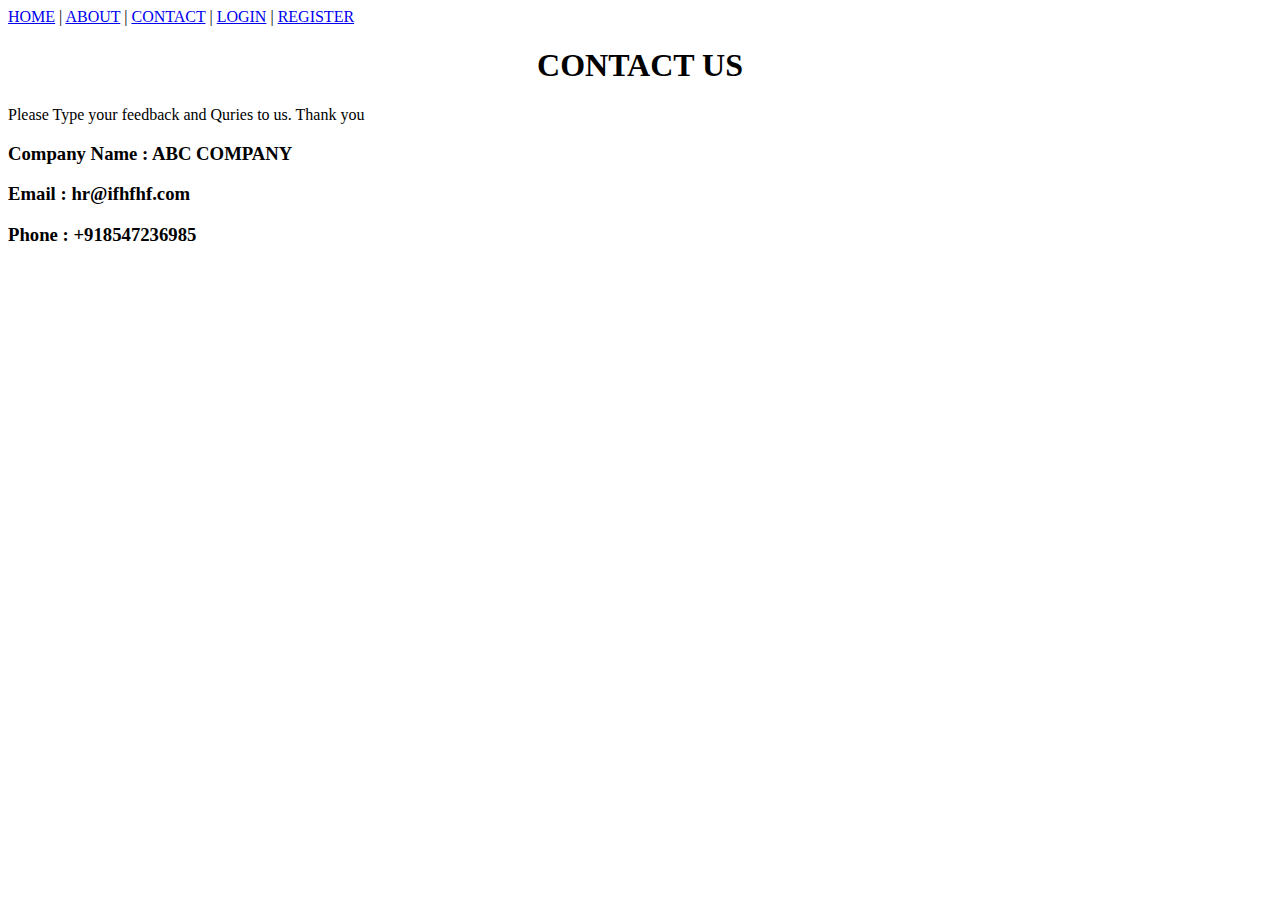
<file: contact.html>
<!DOCTYPE html>
<html lang="en">
<head>
    <meta charset="UTF-8">
    <meta name="viewport" content="width=device-width, initial-scale=1.0">
    <title>Contact</title>
</head>
<body>
    <Nav>
        <a href="index.html">HOME</a> |
        <a href="about.html">ABOUT</a> |
        <a href="contact.html">CONTACT</a> |
        <a href="login.html">LOGIN</a> |
        <a href="register.html">REGISTER</a>
    </Nav>
    <h1 align = "center">
       CONTACT US
    </h1>
    <p>
        Please Type your feedback and Quries to us. Thank you
    </p>
    <h3>
        Company Name : ABC COMPANY
    </h3>
    <h3>
        Email : hr@ifhfhf.com
    </h3>
    <h3>
        Phone : +918547236985
    </h3>
</body>
</html>
</file>
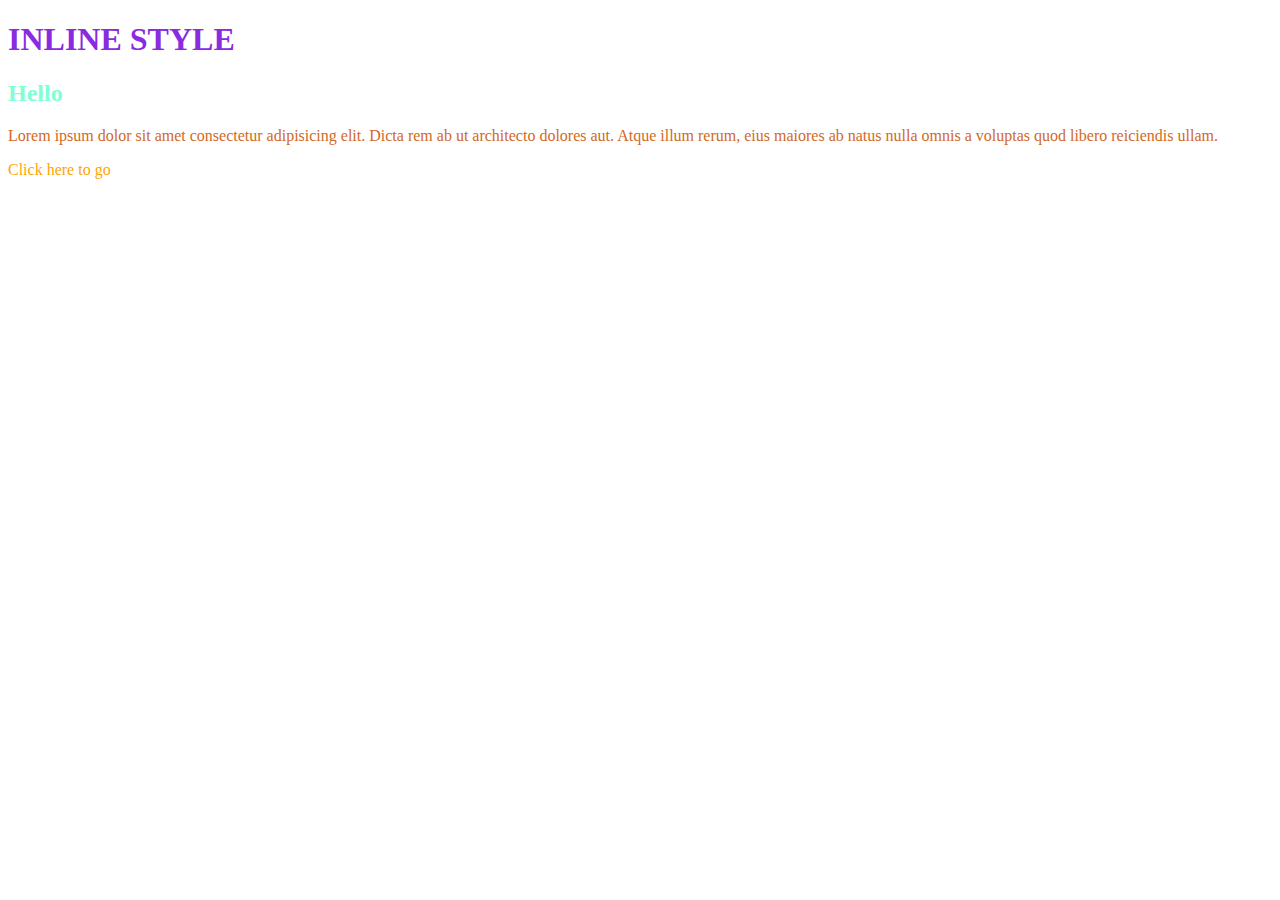
<file: home.html>
<!DOCTYPE html>
<html lang="en">

<head>
    <meta charset="UTF-8">
    <meta name="viewport" content="width=device-width, initial-scale=1.0">
    <title>Document</title>
    <link rel="stylesheet" href="style.css">
    <style>
        h2 {
            color: aquamarine;
        }

        P {
            color: chocolate;
        }
    </style>
</head>

<body>
    <h1 style="color: blueviolet;">INLINE STYLE</h1>
    <h2>Hello</h2>
    <p>Lorem ipsum dolor sit amet consectetur adipisicing elit. Dicta rem ab ut architecto dolores aut. Atque illum
        rerum, eius maiores ab natus nulla omnis a voluptas quod libero reiciendis ullam.</p>
   <a href="register.html">Click here to go</a>
</body>

</html>
</file>
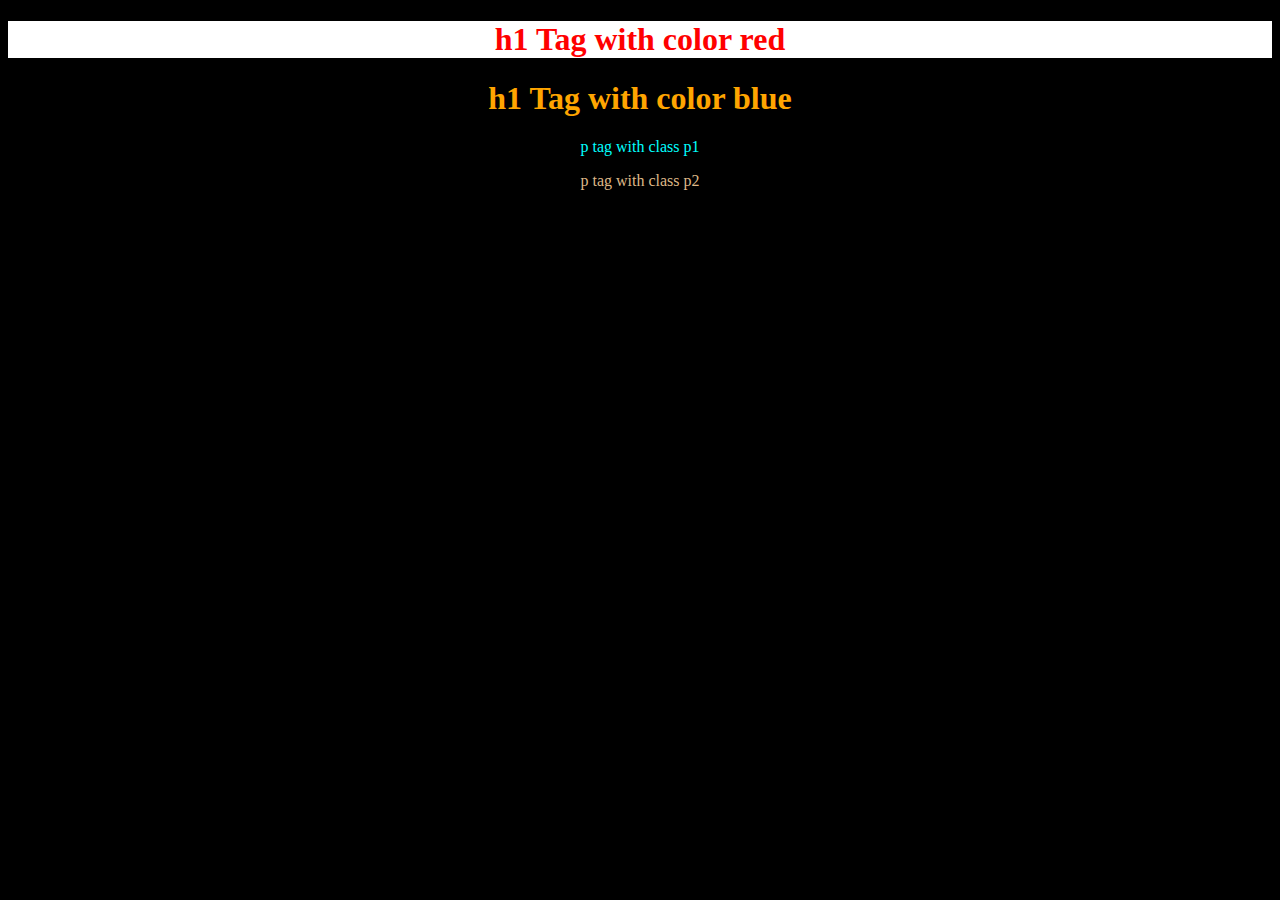
<file: selectors.html>
<!DOCTYPE html>
<html lang="en">
<head>
    <meta charset="UTF-8">
    <meta name="viewport" content="width=device-width, initial-scale=1.0">
    <title>Selectors</title>
    <link rel="stylesheet" href="style1.css"/>
</head>
<body>
    <h1 id="t1">
        h1 Tag with color red
    </h1>
    <h1 id="th">
        h1 Tag with color blue
    </h1>
    <p class="p1">p tag with class p1</p>
    <p class="p2">p tag with class p2</p>
</body>
</html>
</file>
<file: style.css>
a{
    color: orange;
    text-decoration: none;
}
</file>
<file: style1.css>
h1#t1 {
    color: red;
    background-color: white;
}

h1#th {
    color: orange;
}

p.p1{
    color: aqua;
}

p.p2{
    color: burlywood;
}

h1,p {
    text-align: center;
}

*{
    background-color: black;
}
</file>
